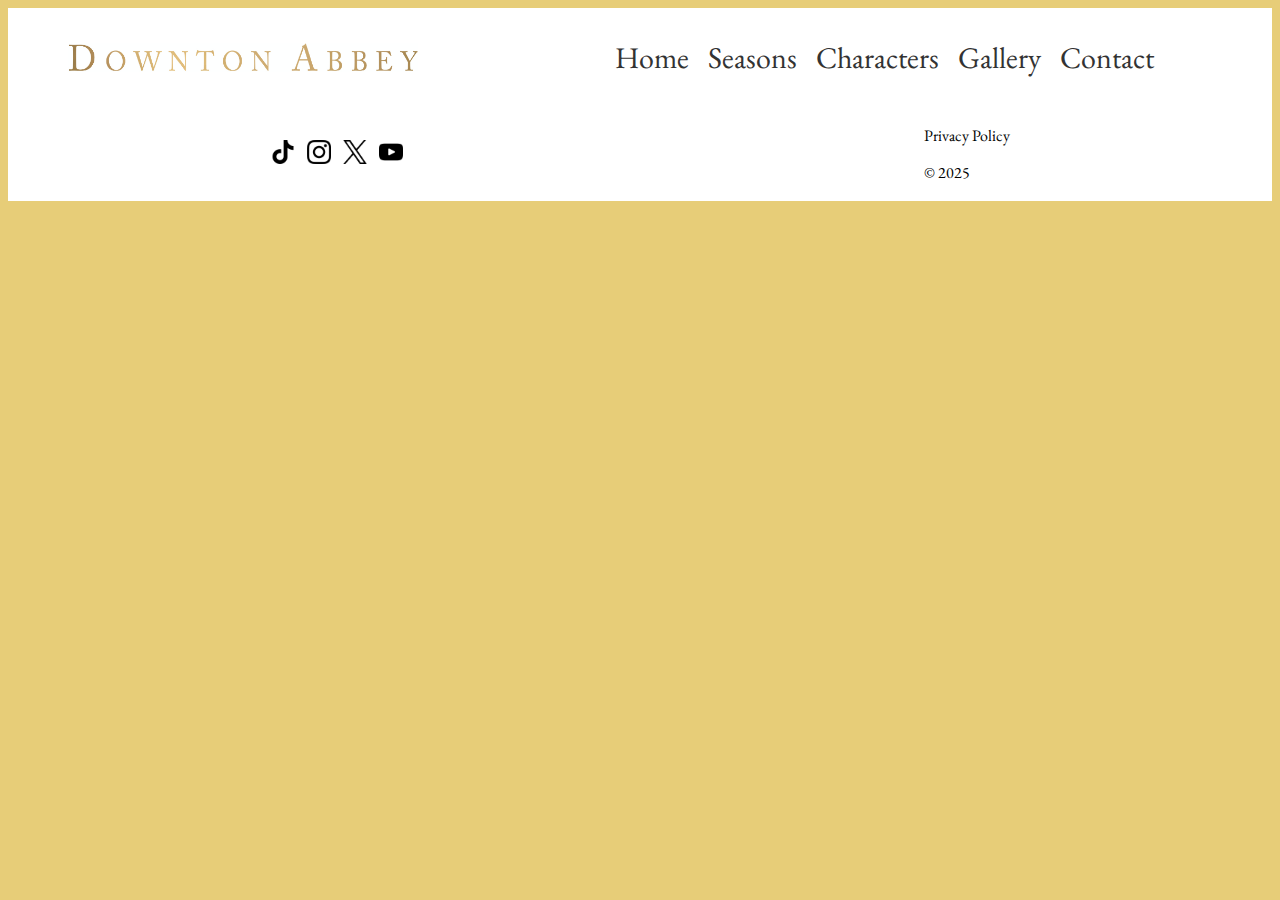
<file: seasonSix.html>
<!DOCTYPE html>
<html lang="en">
<head>
    <meta charset="utf-8"> 
    <meta name="viewport" content="width=device-width, initial-scale=1.0"> 
    <title>Downton Abbey - Fan Page</title>
    <link rel="stylesheet" href="css/estilos.css">
    <link href="https://fonts.googleapis.com/css2?family=EB+Garamond:ital,wght@0,400..800;1,400..800&display=swap" rel="stylesheet">
</head>

<body>
    <header>
        <img id="logo" src="img\header\downtonabbey_logo.png" alt="Downton Abbey logo">
        <nav>
            <button id="menu-toggle" aria-label="Open menu" aria-expanded="false">☰</button> 
                <ul id="menu">
                    <a class="enlaces" href="index.html">Home</a>
                    <a class="enlaces" href="seasons.html">Seasons</a>
                    <a class="enlaces" href="characters.html">Characters</a>
                    <a class="enlaces" href="gallery.html">Gallery</a>
                    <a class="enlaces" href="contact.html">Contact</a>
                </ul>
        </nav>
    </header>


    <footer>
        <div>
            <a href="https://www.tiktok.com/@downtonabbeyofficial?_t=ZM-8zEEgk344QC&_r=1" target="_blank" rel="noopener noreferrer" aria-label="Tik-Tok">
                <img class="sociales" src="img\footer\tik-tok (1).png" alt="Tik-Tok Logo">
            </a>
            <a href="https://www.instagram.com/downtonabbey_official?igsh=am4xZXBrN24wYW1j" target="_blank" rel="noopener noreferrer" aria-label="Instagram">
                <img class="sociales" src="img\footer\instagram.png" alt="Instagram Logo">
            </a>
            <a href="https://x.com/DowntonAbbey?t=nfc5QjHXMG3tilBXO0Hgsw&s=08" target="_blank" rel="noopener noreferrer" aria-label="Twitter/X">
                <img class="sociales" src="img\footer\twitter.png" alt="Twitter Logo">
            </a>
            <a href="https://youtube.com/@downtonabbey?si=P_vaYw2fkpXowDMq" target="_blank" rel="noopener noreferrer" aria-label="YouTube">
                <img class="sociales" src="img\footer\youtube.png" alt="YouTube Logo">
            </a>
        </div>
        
        
        <div>
            <p>Privacy Policy</p>
            <p>© 2025</p>
        </div>
        

    </footer>
    
</body>
</html>
</file>
<file: css/estilos.css>
header{
    background-color: white;
    padding: 10px;
    display: flex;
    justify-content: space-between;
    align-items: center;
}

nav {
    padding-right: 100px; /* Adds space from the right edge */
     
}

nav a {
    font-size: 30px; /* Makes text bigger - adjust this number as needed */
    text-decoration: none; /* Removes the underline */
    color: #333; /* Adds color to the text */
    padding-right: 20px;
}

.nav__list {
    display: flex;
    align-items: center;
    list-style: none;
}

.dropdown__item{
    cursor: pointer;
    position: relative; /* Create positioning context for the dropdown */
    margin-right: 6px; /* Add space between the dropdown and "Characters" */
}



.dropdown__link{
    padding: 0.40rem 1.25rem 0.40rem 2.5rem; /* Reduced top/bottom padding */
    color: white; /* Lighter color for readability on dark background */
    display: flex;
    align-items: center;
    column-gap: .5rem;
    font-size: 20px; /* Set a smaller font size for dropdown items */
    font-weight: var(--font-semi-bold);
    transition: background-color .3s;
}

.dropdown__link i{
    font-size: 1.25rem;
    font-weight: initial;
}

.dropdown__link:hover{
    background-color: #E7CD78;
    color: #333; /* Change text color for better contrast */
}

.dropdown__menu{
    position: absolute; /* Take menu out of document flow */
    top: 100%; /* Position it right below the parent */
    left: 0;
    background-color: rgba(0, 0, 0, 0.85); /* Transparent black background */
    padding: 10px 0;
    border-radius: 4px;
    list-style: none;
    min-width: 200px;
    opacity: 0; /* Hidden by default */
    visibility: hidden;
    transform: translateY(-10px);
    transition: opacity 0.3s ease, transform 0.3s ease, visibility 0.3s;
}

.dropdown__item:hover .dropdown__menu{
    opacity: 1;
    visibility: visible;
    transform: translateY(0);
}

/* Styles for the dropdown arrow icon */
.dropdown__arrow {
    font-size: 1.75rem; /* Size of the arrow */
    color: #333; /* Set arrow color to match nav links */
    margin-left: 1px; /* Adjust space between "Seasons" and arrow */
    transform: translateY(2px); /* Nudge the arrow down slightly */
    
}




#logo{
    width: 350px;
    margin: 0px;
    padding-left: 50px;
}



body{
    font-family: "EB Garamond", serif;
    font-weight: 400;
    background-color: #E7CD78;
}

.titles {
    text-align: center;
    padding: 20px 0;
}

#sinopsis {
    display: flex;
    flex-direction: column; /* stack items vertically --> cambia el axis*/
    align-items: center;
    font-size: 1.25rem;   /* ~20px; bump as needed (e.g., 1.4rem) */
    line-height: 1.6;
    gap: 28px;             /* space between each block */
    text-align: center;    /* Center the h1 text */
}

/* Make each block (p + img) stack nicely */
#sinopsis div {
    display: flex;
    flex-direction: row;
    align-items: flex-start; /* don't vertically center */
    gap: 16px;
}

#sinopsis div p {
    margin: 0;
    flex: 0 0 auto;      /* don't stretch */
    text-align: left;    /* Keep paragraph text left-aligned */
    max-width: 48ch;     /* readable line length (~38 characters) */ 
}

#sinopsis > div:last-child {
    margin-bottom: 24px;
}



/* Keep poster size responsive and on its own line */
.posters {
    width: 100%;
    max-width: 14em;      /* grows with #sinopsis font-size */
    height: auto;
    display: block;
}

.sociales{
    width: 24px;
    height: 24px;
    object-fit: contain;
    
}

.sociales:hover{
    width: 50px;
    margin-right: 10px;
    margin-left: 10px;
}



/*!!!!!!!!!!!!!!!!!!!!!!!!!!!!*/
/* Optional: bigger on wider screens */
@media (min-width: 768px) {
    #sinopsis { font-size: 1.35rem; }
    img.posters { max-width: 16em; }
}

footer{
    background-color: white;
    padding: 2px;
    display: flex;
    justify-content: space-around;
    align-items: center;
}

footer > div:first-child {
    display: flex;
    align-items: center;
    gap: 12px; /* adjust spacing */
}

.enlaces{
    display: inline-block;
    padding: 4px 8px;
    border-radius: 6px;
    text-decoration: none;
    transition: color .2s ease, background-color .2s ease, transform .15s ease;
}

.enlaces:hover{
    color: #DEB64B;
}




/*RESPONSIVE*/
/*!!!!!!!!!!!!!!!!!!!!!!!!!!!!*/

/* Mobile/tablet overrides only */
@media (max-width: 600px){
    /* Header/nav */
    #logo{ max-width: 60vw; height: auto; }
    nav{ padding-right: 16px; }
    .enlaces{ font-size: 16px; padding: 6px 10px; }

    /* Sinopsis layout: stack text and image */
    #sinopsis{ padding: 0 16px; gap: 20px; }
    #sinopsis div{
        flex-direction: column;
        align-items: flex-start;
        gap: 12px;
    }
    #sinopsis div p{ max-width: 60ch; }
    .posters{ max-width: 220px; width: 100%; height: auto; }

    /* Footer: wrap icons nicely */
    footer{ flex-wrap: wrap; gap: 12px; padding: 8px 16px; }
    footer > div:first-child{ flex-wrap: wrap; gap: 12px; }
}

/* Larger tablets and up (optional tweaks) */
@media (min-width: 601px) and (max-width: 1024px){
    #sinopsis div{ gap: 20px; }
    .posters{ max-width: 240px; }
}

/* Burger hidden on desktop */
#menu-toggle{
    display: none;
    font-size: 28px;
    background: none;
    border: 0;
    cursor: pointer;
}

/* Mobile */
@media (max-width: 768px){ /* Increased breakpoint for tablets */
    /* show burger */
    #menu-toggle{ display: block; }

    /* Hide nav menu by default */
    .nav__menu {
        display: none;
        position: absolute;
        top: 60px; /* Position below header */
        right: 10px;
        width: 200px;
        background-color: white;
        border-radius: 8px;
        box-shadow: 0 4px 12px rgba(0,0,0,0.1);
        padding: 10px;
    }

    .nav__list { flex-direction: column; align-items: flex-start; gap: 12px; }
    .dropdown__item { margin-right: 0; }
}





/*CONTACT*/
#contact-container {
    display: flex;
    justify-content: center;
    gap: 30px;
    padding: 40px 20px;
    flex-wrap: wrap;
}
 
.contact-card {
    background-color: antiquewhite;
    padding: 30px;
    border-radius: 8px;
    box-shadow: 0 4px 12px rgba(0,0,0,0.1);
    flex: 1;
    min-width: 300px;
    max-width: 500px;
}

.contact-card h2 {
    margin-top: 0;
    margin-bottom: 20px;
    text-align: center;
}

.contact-details {
    list-style: none;
    padding: 0;
    margin-bottom: 20px;
    font-size: 18px;
}

.contact-details li {
    display: flex;
    align-items: center;
    gap: 10px;
    margin-bottom: 15px;
}

.contact-details i {
    font-size: 24px;
    color: #333;
}

.map-container {
    border-radius: 8px;
    width: 100%;
}

#contact_form {
    display: flex;
    flex-direction: column;
    gap: 15px;
}

#contact_form label {
    font-weight: 600;
    font-size: 16px;
}

#contact_form input[type="text"],
#contact_form input[type="tel"],
#contact_form input[type="email"],
#contact_form textarea {
    font-family: "EB Garamond", serif;
    font-size: 16px;
    padding: 12px;
    border: 1px solid #ccc;
    border-radius: 4px;
    background-color: #fdfdfd;
}

#contact_form input[type="submit"] {
    font-family: "EB Garamond", serif;
    font-size: 18px;
    font-weight: 600;
    padding: 12px;
    border: none;
    border-radius: 4px;
    background-color: #333;
    color: white;
    cursor: pointer;
    transition: background-color 0.3s ease;
}

.contact_form input[type="submit"]:hover {
    background-color: #DEB64B;
    color: #333;
}

/*GALLERY*/
#pictures{
    margin-top: 50px;
    margin-bottom: 40px;
    padding: 20px;
    align-items: center;
}

.gallery-grid {
    display: flex;
    flex-wrap: wrap;
    justify-content: center;
    gap: 20px;
    max-width: 1200px;
    margin: 0 auto;
}

.image-container {
    flex: 0 1 250px; /* Flex-grow, flex-shrink, flex-basis */
    display: flex;    flex-direction: column;
    align-items: center;
    text-align: center;
    cursor: pointer;
    transition: transform 0.3s ease, box-shadow 0.3s ease;
    border-radius: 8px;
    overflow: hidden;
    background: white;
    padding: 10px;
}

.image-container:hover {
    transform: translateY(-5px);
    box-shadow: 0 10px 25px rgba(0,0,0,0.2);
}

.gallery-image {
    width: 100%;
    height: 200px;
    object-fit: cover;
    border-radius: 4px;
    transition: transform 0.3s ease;
}

.image-container:hover .gallery-image {
    transform: scale(1.05);
}

#pictures p {
    margin: 10px 0 0 0;
    font-size: 14px;
    color: #333;
    font-weight: 500;
}

/* Modal Styles */
.modal {
    display: none;
    position: fixed;
    z-index: 1000;
    left: 0;
    top: 0;
    width: 100%;
    height: 100%;
    background-color: rgba(0,0,0,0.9);
    backdrop-filter: blur(5px);
}

.modal-content {
    position: relative;
    margin: auto;
    padding: 0;
    width: 90%;
    max-width: 800px;
    top: 50%;
    transform: translateY(-50%);
    text-align: center;
}

#modalImage {
    width: 100%;
    height: auto;
    max-height: 70vh;
    object-fit: contain;
    border-radius: 8px;
    box-shadow: 0 20px 40px rgba(0,0,0,0.5);
}

.modal-caption {
    color: white;
    font-size: 18px;
    margin: 20px 0;
    font-weight: 500;
}

.close {
    position: absolute;
    top: -40px;
    right: 0;
    color: white;
    font-size: 40px;
    font-weight: bold;
    cursor: pointer;
    z-index: 1001;
    transition: color 0.3s ease;
}

.close:hover {
    color: #DEB64B;
}

.modal-navigation {
    position: absolute;
    top: 50%;
    transform: translateY(-50%);
    width: 100%;
    display: flex;
    justify-content: space-between;
    pointer-events: none;
}

.nav-btn {
    background: rgba(0,0,0,0.7);
    color: white;
    border: none;
    font-size: 30px;
    padding: 15px 20px;
    cursor: pointer;
    border-radius: 50%;
    transition: all 0.3s ease;
    pointer-events: all;
    z-index: 1001;
}

.nav-btn:hover {
    background: rgba(222, 182, 75, 0.8);
    transform: scale(1.1);
}

#prevBtn {
    margin-left: -60px;
}

#nextBtn {
    margin-right: -60px;
}

.image-counter {
    position: absolute;
    bottom: -50px;
    left: 50%;
    transform: translateX(-50%);
    color: white;
    font-size: 16px;
    background: rgba(0,0,0,0.7);
    padding: 8px 16px;
    border-radius: 20px;
}

/* Responsive adjustments */
@media (max-width: 768px) {
    .gallery-grid {
        grid-template-columns: repeat(auto-fit, minmax(200px, 1fr));
        gap: 15px;
    }
    
    .gallery-image {
        height: 150px;
    }
    
    .modal-content {
        width: 95%;
    }
    
    #modalImage {
        max-height: 60vh;
    }
    
    .nav-btn {
        font-size: 24px;
        padding: 12px 16px;
    }
    
    #prevBtn {
        margin-left: -40px;
    }
    
    #nextBtn {
        margin-right: -40px;
    }
}

@media (max-width: 480px) {
    .gallery-grid {
        grid-template-columns: repeat(auto-fit, minmax(150px, 1fr));
        gap: 10px;
    }
    
    .gallery-image {
        height: 120px;
    }
    
    .nav-btn {
        font-size: 20px;
        padding: 10px 12px;
    }
    
    #prevBtn {
        margin-left: -30px;
    }
    
    #nextBtn {
        margin-right: -30px;
    }
}






/*SEASONS*/

.theseasons{
    display: flex;
    justify-content: center;
    align-items: center;
    background-color: antiquewhite;
    margin: 40px 150px;
    padding: 24px;
    border-radius: 8px;
    gap: 24px;
    font-size: 25px;
}

.season-info{
    flex: 1;
}

.season-info h2 a {
    color: inherit; /* Make link color same as heading */
    text-decoration: none; /* Remove underline */
    transition: color 0.2s ease;
}

.season-info h2 a:hover {
    color: #333; /* Darken text on hover */
    text-decoration: underline;
}

/* Responsive stacking for seasons */
@media (max-width: 768px) {
    .theseasons {
        flex-direction: column;
        margin: 20px 16px;
        font-size: 18px;
    }

    .img-seasons {
        width: 100%;
        max-width: 300px; /* Prevent image from being too large */
        height: auto;
    }
}

/* Mobile landscape */
@media (max-width: 900px) and (max-height: 500px) {
    .theseasons {
        flex-direction: column;
        margin: 20px 16px;
        font-size: 18px;
    }
}


.episodes-list{
    display: flex;
    flex-direction: column;
    align-items: center;
    gap: 24px; /* This will control the space between cards */
    margin-bottom: 40px;
}

.episode{
    background-color: antiquewhite;
    margin: 0 150px; /* Remove vertical margin */
    padding: 24px;
    border-radius: 8px;
    display: flex;
    align-items: center;
    gap: 24px;
    font-size: 25px;
    width: 100%;
    max-width: 1000px;
    box-sizing: border-box;
}

.img-episodes{
    width: 400px;
    height: 200px;
}

/* Responsive adjustments for episode cards */
@media (max-width: 768px) {
    .episode {
        flex-direction: column;
        margin: 0 16px; /* Reduce side margins */
        font-size: 18px; /* Adjust font size for smaller screens */
    }

    .img-episodes {
        width: 100%;
        max-width: 400px; /* Ensure it doesn't get too big */
        height: auto; /* Maintain aspect ratio */
    }
}





/*CHARACTERS*/

.character-section{
    display: flex;
    flex-direction: column;
    align-items: center;
    
}

.servants-title {
    margin-top: 40px; /* Add space above "The Servants" title */
    text-align: center;
}

.characters_container{
    display: flex;
    flex-direction: column;
    align-items: flex-start;
    justify-content: center;
    flex-direction: row;
    align-content: center;
}

.text {
    display: flex;
    flex-direction: column;
    height: 100%; /* Make text fill the height of the image */
    width: 250px;
    font-size: 18px;
    margin: 20px;
}

.character {
    
    flex-direction: row;
    background-color: antiquewhite;   
    display: flex;
    justify-content: center;
    background-color: antiquewhite;
    padding: 24px;
    border-radius: 8px;
    margin: 20px;
}

/* Responsive adjustments for character cards */
@media (max-width: 1200px) {
    .characters_container {
        flex-direction: column;
        align-items: center;
    }
}

@media (max-width: 768px) {
    .character {
        flex-direction: column;
        align-items: center;
        width: 90%;
        max-width: 400px;
        padding: 16px;
    }

    .text {
        width: 100%;
        text-align: center;
        margin: 15px 0 0 0;
    }
}

/* Mobile landscape and small tablets */
@media (max-width: 900px) and (max-height: 500px) {
    header {
        flex-direction: column;
        align-items: center;
    }

    #logo {
        padding-left: 0;
        margin-bottom: 10px;
    }

    nav {
        padding-right: 0;
    }

    footer {
        flex-direction: column;
    }
}
</file>
